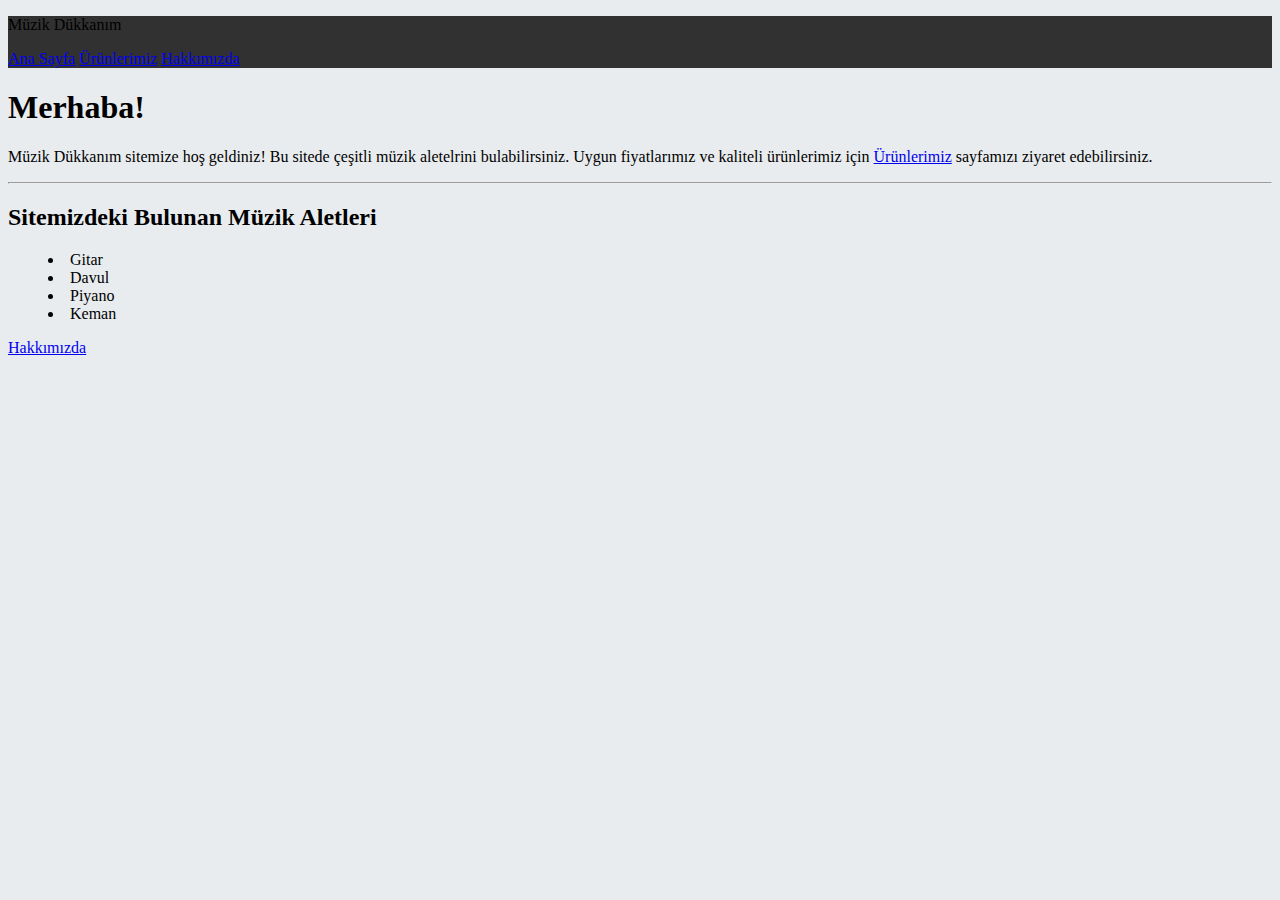
<file: index.html>
<!DOCTYPE html>
<html lang="en">
<head>
    <meta charset="UTF-8">
    <meta http-equiv="X-UA-Compatible" content="IE=edge">
    <meta name="viewport" content="width=device-width, initial-scale=1.0">
    <title>Müzik Dükkanım-Ana Sayfa</title>
    <link rel="stylesheet" href="style.css">
    <link href="https://cdn.jsdelivr.net/npm/bootstrap@5.2.0/dist/css/bootstrap.min.css" rel="stylesheet" integrity="sha384-gH2yIJqKdNHPEq0n4Mqa/HGKIhSkIHeL5AyhkYV8i59U5AR6csBvApHHNl/vI1Bx" crossorigin="anonymous">
</head>
<body style="background-color: #E9ECEF;">
    
    <div class="row" style="background-color:#313131;">

            <p class="col-sm-1 w-auto text-center text-danger fw-bold ms-3 mb-0 p-2" >Müzik Dükkanım</p>
            <a href="index.html" class="col-sm-1 w-auto p-2 link-light text-decoration-none" ">Ana Sayfa</a>
            <a href="urunlerimiz.html" class="col-sm-1 w-auto p-2 link-light text-decoration-none" ">Ürünlerimiz</a>
            <a href="hakkimizda.html" class="col-sm-1 w-auto p-2 link-light text-decoration-none" ">Hakkımızda</a>
    </div>
    <div class="container jumbotron text-center">
            <h1 class="text-danger mt-5 fs-1 fw-bold">Merhaba!</h1>
            <p>Müzik Dükkanım sitemize hoş geldiniz! Bu sitede çeşitli müzik aletelrini bulabilirsiniz. 
                Uygun fiyatlarımız ve kaliteli ürünlerimiz için <a href="urunlerimiz.html">Ürünlerimiz</a> sayfamızı ziyaret edebilirsiniz.
            </p>
        <hr>   
            <h2>Sitemizdeki Bulunan Müzik Aletleri</h2>
            <ul class="text-center">
                <li>Gitar</li>
                <li>Davul</li>
                <li>Piyano</li>
                <li>Keman</li>
            </ul> 
            <a class="btn btn-primary" href="hakkimizda.html" role="button">Hakkımızda</a>
    </div>
    <script src="https://cdn.jsdelivr.net/npm/bootstrap@5.2.0/dist/js/bootstrap.bundle.min.js" integrity="sha384-A3rJD856KowSb7dwlZdYEkO39Gagi7vIsF0jrRAoQmDKKtQBHUuLZ9AsSv4jD4Xa" crossorigin="anonymous"></script>
</body>
</html>
</file>
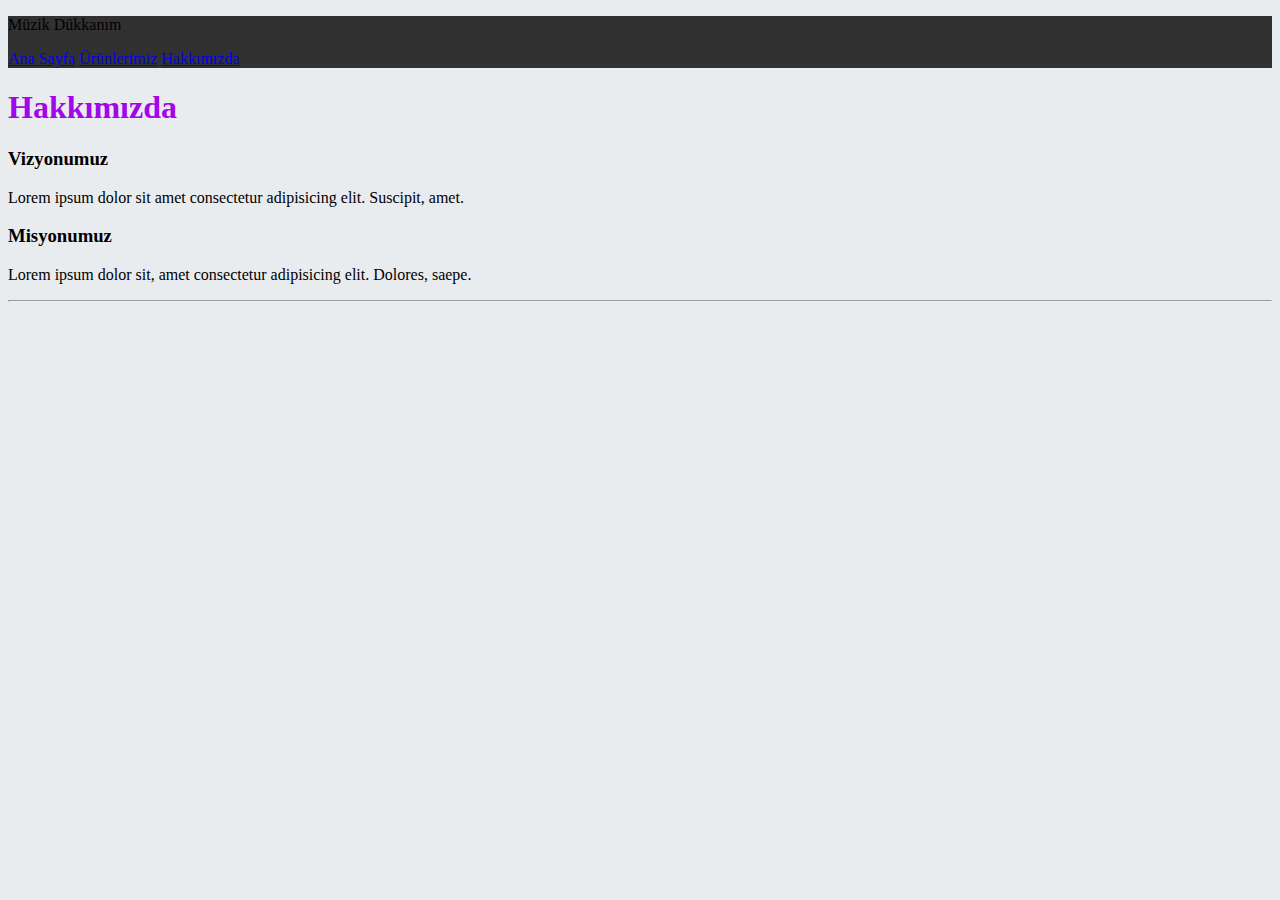
<file: hakkimizda.html>
<!DOCTYPE html>
<html lang="en">
<head>
    <meta charset="UTF-8">
    <meta http-equiv="X-UA-Compatible" content="IE=edge">
    <meta name="viewport" content="width=device-width, initial-scale=1.0">
    <title>Müzik Dükkanım-Ana Sayfa</title>
    <link rel="stylesheet" href="style.css">
    <link href="https://cdn.jsdelivr.net/npm/bootstrap@5.2.0/dist/css/bootstrap.min.css" rel="stylesheet" integrity="sha384-gH2yIJqKdNHPEq0n4Mqa/HGKIhSkIHeL5AyhkYV8i59U5AR6csBvApHHNl/vI1Bx" crossorigin="anonymous">
</head>
<body style="background-color: #E9ECEF;">
    <div class="row" style="background-color:#313131;">

        <p class="col-sm-1 w-auto text-center text-danger fw-bold ms-3 mb-0 p-2" >Müzik Dükkanım</p>
        <a href="index.html" class="col-sm-1 w-auto p-2 link-light text-decoration-none" ">Ana Sayfa</a>
        <a href="urunlerimiz.html" class="col-sm-1 w-auto p-2 link-light text-decoration-none" ">Ürünlerimiz</a>
        <a href="hakkimizda.html" class="col-sm-1 w-auto p-2 link-light text-decoration-none" ">Hakkımızda</a>
    </div>
    <div class="container jumbotron text-start">
        <h1 class="text-center" style="color:rgb(162, 6, 234) ;">Hakkımızda</h1>
        <h3>Vizyonumuz</h3>
        <p>Lorem ipsum dolor sit amet consectetur adipisicing elit. Suscipit, amet.</p>
        <h3>Misyonumuz</h3>
        <p>Lorem ipsum dolor sit, amet consectetur adipisicing elit. Dolores, saepe.</p>
        <hr>



    </div>
    <script src="https://cdn.jsdelivr.net/npm/bootstrap@5.2.0/dist/js/bootstrap.bundle.min.js" integrity="sha384-A3rJD856KowSb7dwlZdYEkO39Gagi7vIsF0jrRAoQmDKKtQBHUuLZ9AsSv4jD4Xa" crossorigin="anonymous"></script>
</body>
</html>
</file>
<file: style.css>
li {
    list-style-position: inside;
    }
</file>
